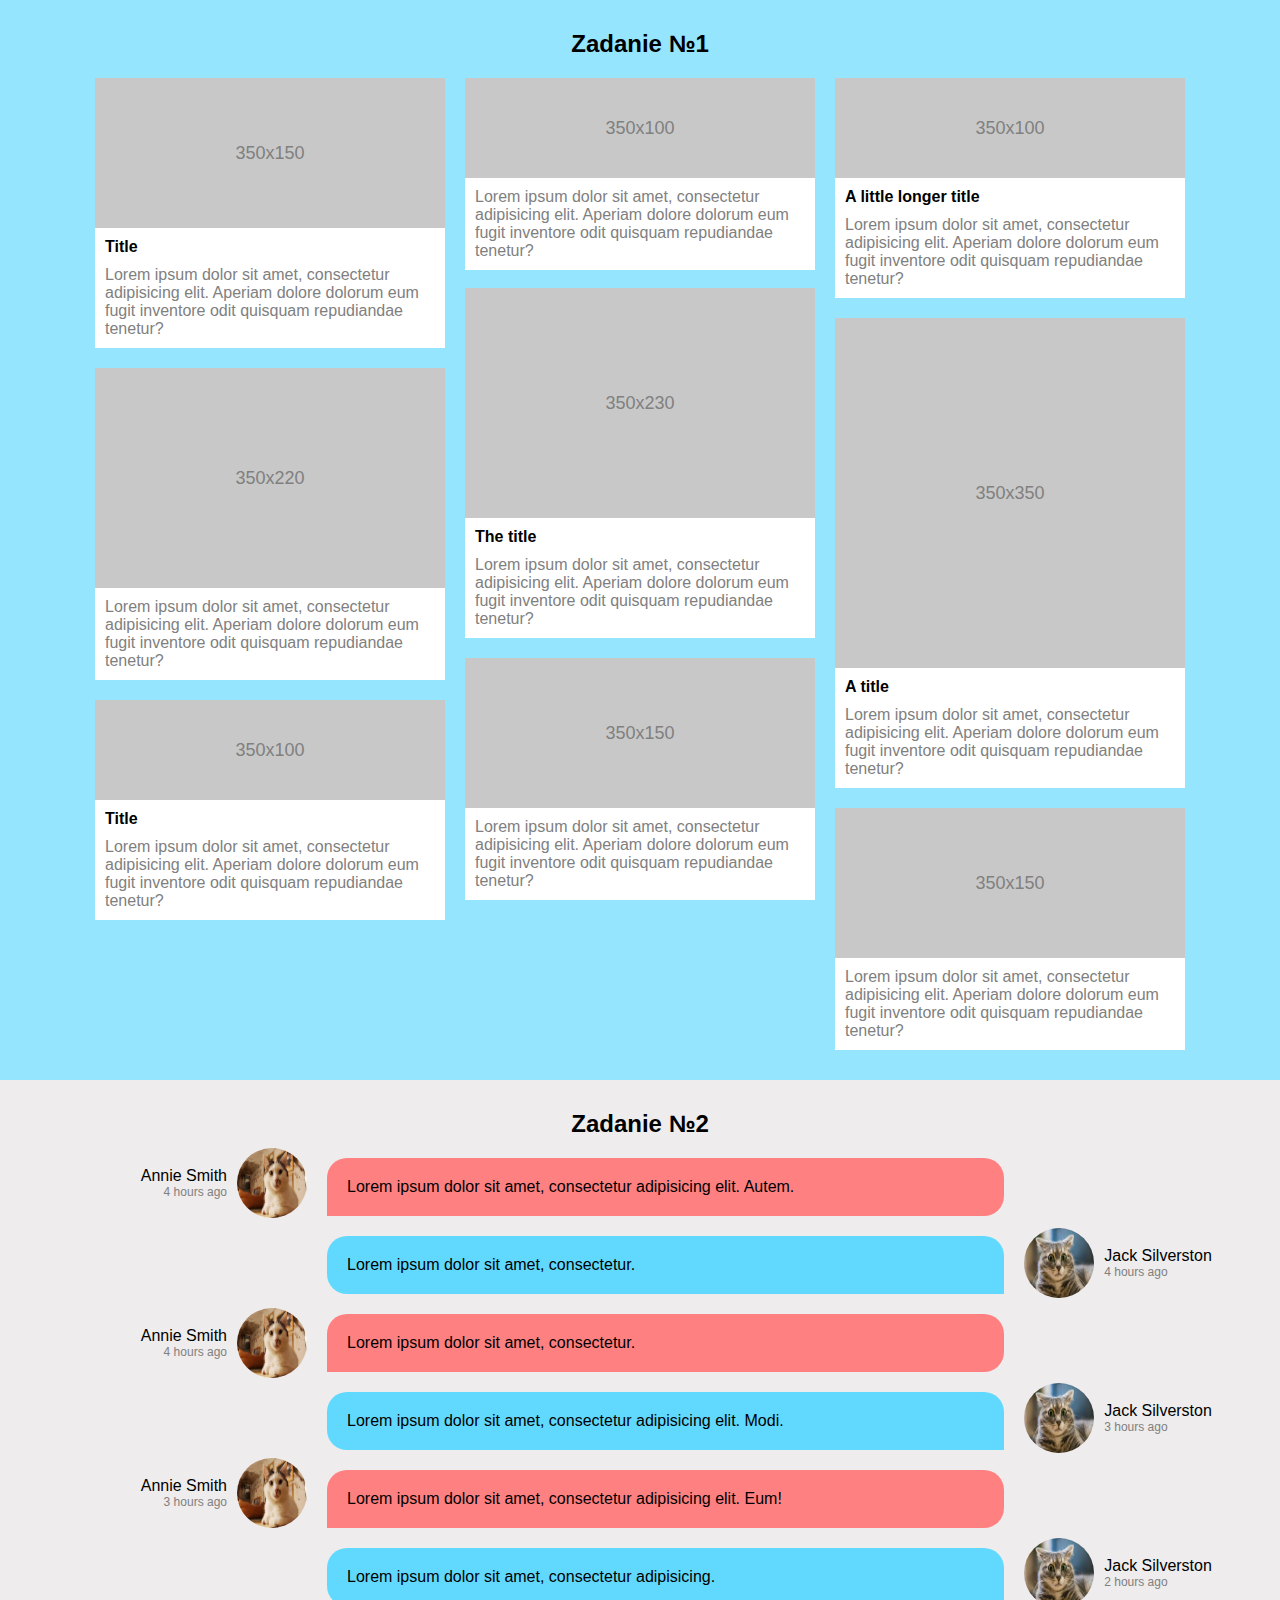
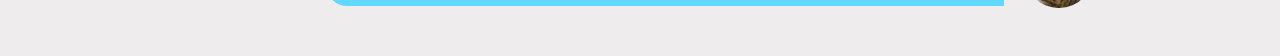
<file: dz grid/index.html>
<!doctype html>
<html lang="ru">
<head>
    <meta charset="UTF-8">
    <meta name="viewport"
          content="width=device-width, user-scalable=no, initial-scale=1.0, maximum-scale=1.0, minimum-scale=1.0">
    <meta http-equiv="X-UA-Compatible" content="ie=edge">
    <title>Dz grid</title>
    <link rel="stylesheet" href="style/style.css">
</head>
<body>

    <div class="wrap-zadanie-1">
        <h2>Zadanie №1</h2>
        <div class="grid-main-wrap">
            <div class="grid-elem">
                <div class="grid-elem-head one">
                    <p>350x150</p>
                </div>
                <div class="grid-elem-body">
                    <h4>Title</h4>
                    <p>Lorem ipsum dolor sit amet, consectetur adipisicing elit. Aperiam dolore dolorum eum fugit inventore odit quisquam repudiandae tenetur?</p>
                </div>
            </div>
            <div class="grid-elem">
                <div class="grid-elem-head">
                    <p>350x100</p>
                </div>
                <div class="grid-elem-body">
                    <p>Lorem ipsum dolor sit amet, consectetur adipisicing elit. Aperiam dolore dolorum eum fugit inventore odit quisquam repudiandae tenetur?</p>
                </div>
            </div>
            <div class="grid-elem">
                <div class="grid-elem-head">
                    <p>350x100</p>
                </div>
                <div class="grid-elem-body">
                    <h4>A little longer title</h4>
                    <p>Lorem ipsum dolor sit amet, consectetur adipisicing elit. Aperiam dolore dolorum eum fugit inventore odit quisquam repudiandae tenetur?</p>
                </div>
            </div>
            <div class="grid-elem">
                <div class="grid-elem-head two">
                    <p>350x220</p>
                </div>
                <div class="grid-elem-body">
                    <p>Lorem ipsum dolor sit amet, consectetur adipisicing elit. Aperiam dolore dolorum eum fugit inventore odit quisquam repudiandae tenetur?</p>
                </div>
            </div>
            <div class="grid-elem item5">
                <div class="grid-elem-head three">
                    <p>350x230</p>
                </div>
                <div class="grid-elem-body">
                    <h4>The title</h4>
                    <p>Lorem ipsum dolor sit amet, consectetur adipisicing elit. Aperiam dolore dolorum eum fugit inventore odit quisquam repudiandae tenetur?</p>
                </div>
            </div>
            <div class="grid-elem item6">
                <div class="grid-elem-head four">
                    <p>350x350</p>
                </div>
                <div class="grid-elem-body">
                    <h4>A title</h4>
                    <p>Lorem ipsum dolor sit amet, consectetur adipisicing elit. Aperiam dolore dolorum eum fugit inventore odit quisquam repudiandae tenetur?</p>
                </div>
            </div>
            <div class="grid-elem item7">
                <div class="grid-elem-head">
                    <p>350x100</p>
                </div>
                <div class="grid-elem-body">
                    <h4>Title</h4>
                    <p>Lorem ipsum dolor sit amet, consectetur adipisicing elit. Aperiam dolore dolorum eum fugit inventore odit quisquam repudiandae tenetur?</p>
                </div>
            </div>
            <div class="grid-elem item8">
                <div class="grid-elem-head one">
                    <p>350x150</p>
                </div>
                <div class="grid-elem-body">
                    <p>Lorem ipsum dolor sit amet, consectetur adipisicing elit. Aperiam dolore dolorum eum fugit inventore odit quisquam repudiandae tenetur?</p>
                </div>
            </div>
            <div class="grid-elem">
                <div class="grid-elem-head one">
                    <p>350x150</p>
                </div>
                <div class="grid-elem-body">
                    <p>Lorem ipsum dolor sit amet, consectetur adipisicing elit. Aperiam dolore dolorum eum fugit inventore odit quisquam repudiandae tenetur?</p>
                </div>
            </div>
        </div>
    </div>

    <div class="wrap-zadanie-2">
        <h2>Zadanie №2</h2>
        <div class="grid-main-wrap2">
            <div class="persons-left">
                <div class="persons-left-1">
                    <div class="person-left-text">
                        <span>Annie Smith</span>
                        <span>4 hours ago</span>
                    </div>
                    <img src="image/1.jpeg" alt="Аватарка">
                </div>
                <div class="persons-left-2">
                    <div class="person-left-text">
                        <span>Annie Smith</span>
                        <span>4 hours ago</span>
                    </div>
                    <img src="image/1.jpeg" alt="Аватарка">
                </div>
                <div class="persons-left-3">
                    <div class="person-left-text">
                        <span>Annie Smith</span>
                        <span>3 hours ago</span>
                    </div>
                    <img src="image/1.jpeg" alt="Аватарка">
                </div>
            </div>

            <div class="main-chat">
                <div class="chat"><p>Lorem ipsum dolor sit amet, consectetur adipisicing elit. Autem.</p></div>
                <div class="chat blue"><p>Lorem ipsum dolor sit amet, consectetur.</p></div>
                <div class="chat"><p>Lorem ipsum dolor sit amet, consectetur.</p></div>
                <div class="chat blue"><p>Lorem ipsum dolor sit amet, consectetur adipisicing elit. Modi.</p></div>
                <div class="chat"><p>Lorem ipsum dolor sit amet, consectetur adipisicing elit. Eum!</p></div>
                <div class="chat blue"><p>Lorem ipsum dolor sit amet, consectetur adipisicing.</p></div>
            </div>

            <div class="persons-right">
                <div class="person-right-1">
                    <img src="image/2.jpeg" alt="Аватарка">
                    <div class="person-right-text">
                        <span>Jack Silverston</span>
                        <span>4 hours ago</span>
                    </div>
                </div>
                <div class="person-right-2">
                    <img src="image/2.jpeg" alt="Аватарка">
                    <div class="person-right-text">
                        <span>Jack Silverston</span>
                        <span>3 hours ago</span>
                    </div>
                </div>
                <div class="person-right-3">
                    <img src="image/2.jpeg" alt="Аватарка">
                    <div class="person-right-text">
                        <span>Jack Silverston</span>
                        <span>2 hours ago</span>
                    </div>
                </div>
            </div>
        </div>
    </div>

</body>
</html>
</file>
<file: dz grid/style/style.css>
*, html, body {
    text-decoration: none;
    margin: 0;
    padding: 0;
    list-style: none;
    box-sizing: border-box;
    font-family: sans-serif;
}

body{
    background: #96e5ff;
}

h2{
    text-align: center;
    margin-bottom: 20px;
}

.wrap-zadanie-1{
    padding: 30px;
}

.grid-main-wrap{
    display: grid;
    grid-template-columns: repeat(3, 350px);
    grid-template-rows: repeat(3, 0fr);
    justify-content: center;
    gap: 20px;
}

.grid-elem-head{
    background: #c8c8c8;
    color: #808080;
    text-align: center;
    font-size: 18px;
    position: relative;
    width: 100%;
    height: 100px;
}

.one{
    height: 150px;
}

.two{
    height: 220px;
}

.three{
    height: 230px;
}

.four{
    height: 350px;
}

.grid-elem-head p{
    position: relative;
    top: 50%;
    transform: translateY(-50%);
    text-align: center;
}

.grid-elem-body{
    padding: 10px;
    background: #fff;
}

.grid-elem-body p{
    color: grey;
}

.grid-elem-body h4{
    margin-bottom: 10px;
}

.item5{
    margin-top: -80px;
}

.item6{
    margin-top: -50px;
}

.item7{
    margin-top: -108px;
}

.item8{
    margin-top: -150px;
}

/*Zadanie 2*/

.wrap-zadanie-2{
    background: #eeecec;
    padding: 30px;
}

.grid-main-wrap2{
    display: grid;
    grid-template-columns: 1fr 3fr 1fr;
    justify-content: center;
    gap: 20px;
}

.grid-main-wrap2 img{
    width: 70px;
    height: 70px;
    border-radius: 50%;
}

.chat{
    background: #ff8080;
    padding: 20px;
    border-radius: 20px 20px 20px 0;
    margin-bottom: 20px;
}

.blue{
    background: #61d9ff;
    border-radius: 20px 20px 0 20px;
}

.person-right-1{
    margin-top: 70px;
    display: flex;
    align-items: center;
}

.persons-right span:nth-child(2){
    display: block;
    color: grey;
    font-size: 12px;
}

.person-right-text{
    margin-left: 10px;
}

.person-right-2{
    margin-top: 85px;
    display: flex;
    align-items: center;
}

.person-right-3{
    margin-top: 85px;
    display: flex;
    align-items: center;
}

.persons-left{
    text-align: right;
    margin-left: 110px;
}

.persons-left span:nth-child(2){
    display: block;
    color: grey;
    font-size: 12px;
}

.person-left-text{
    margin-right: 10px;
    width: 87px;
}

.persons-left-1{
    display: flex;
    align-items: center;
    margin-top: -10px;
}

.persons-left-2{
    display: flex;
    align-items: center;
    margin-top: 90px;
}

.persons-left-3{
    display: flex;
    align-items: center;
    margin-top: 80px;
}

/*second page*/

#section-header{
    padding: 20px 35px;
    background: #3c898a;
    position: fixed;
    width: 100vw;
}

.header-content{
    display: flex;
    justify-content: flex-start;
}

.header-content h2{
    margin-bottom: 0;
    text-transform: uppercase;
    color: #fff;
}

#desk-wrapper{
    background: #469c9d;
    height: 100vh;
    padding: 100px 30px 30px 30px;
    overflow-y: scroll;
    width: 10000000px;
}

.desks-wrapper-grid{
    display: grid;
    grid-template-columns: repeat(1000, 350px);
    gap: 20px;
}

.desk-elem{
    padding: 20px;
    background: #dcdcdc;
    border-radius: 10px;
    overflow: auto;
    height: calc(100vh - 128px);
}

.desk-elem h4{
    margin-bottom: 15px;
}

.desk-elem-item{
    background: #fff;
    border-radius: 10px;
    padding: 15px;
    margin-bottom: 20px;
}

.desk-elem-item-body p{
    margin-bottom: 20px;
}

.desk-elem-item-footer{
    display: flex;
    justify-content: space-between;
}
</file>
